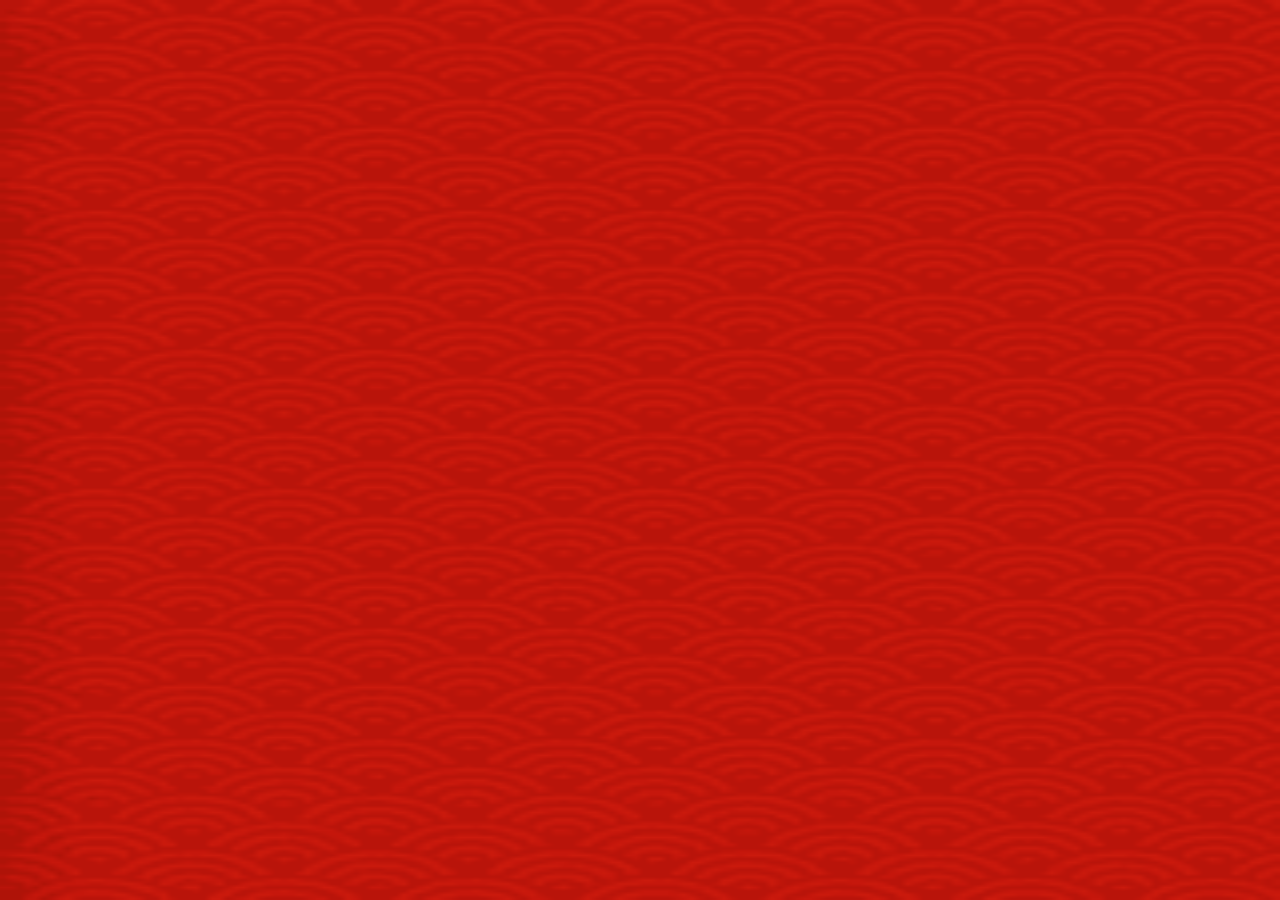
<file: index.html>
<!DOCTYPE html>
<html>
<head>
<meta charset="utf-8">
<title>炮竹驱年兽，新年爆好运</title>
<meta name="viewport" content="width=device-width,initial-scale=1.0,user-scalable=no">
<meta content="yes" name="apple-mobile-web-app-capable">
<meta name="description" content="">
<meta name="keywords" content="">
<link href="assets/css/public.css" rel="stylesheet" type="text/css" />
</head>
<body id="main" ontouchstart="toggleSound()">
<audio src="./assets/loop.mp3" preload="auto" loop="loop" autoplay="autoplay" id="loop_audio"></audio>
<audio src="./assets/bom.mp3" preload="auto" id="bom_audio"></audio>
<audio src="./assets/fire.mp3" preload="auto" id="fire_audio"></audio>
<div style="display:none">
<img src="assets/img/bg.png" style="display: none;">
<img src="assets/img/bg_titbar.png" style="display: none;">
<img src="assets/img/left_dl.png" style="display: none;">
<img src="assets/img/right_dl.png" style="display: none;">
<img src="assets/img/homebg.png" style="display: none;">
<img src="assets/img/zyan.png" style="display: none;">
<img src="assets/img/ssdl.png" style="display: none;">
<img src="assets/img/start.png" style="display: none;">
<img src="assets/img/popbg.png" style="display: none;">
<img src="assets/img/pob_close.png" style="display: none;">
<img src="assets/img/all_fail.png" style="display: none;">
<img src="assets/img/def_fail.png" style="display: none;">
<img src="assets/img/bz.png" style="display: none;">
<img src="assets/img/gudtxt.png" style="display: none;">
<img src="assets/img/real_start.png" style="display: none;">
<img src="assets/img/play_again.png" style="display: none;">
<img src="assets/img/share_bt.png" style="display: none;">
<img src="assets/img/gift_bt.png" style="display: none;">
<img src="assets/img/gamebg.png" style="display: none;">
<img src="assets/img/scorebar.png" style="display: none;">
<img src="assets/img/boss_1.png" style="display: none;">
<img src="assets/img/boss_2.png" style="display: none;">
<img src="assets/img/boss_3.png" style="display: none;">
<img src="assets/img/boss_over_1.png" style="display: none;">
<img src="assets/img/boss_over_2.png" style="display: none;">
<img src="assets/img/boss_over_3.png" style="display: none;">
<img src="assets/img/boss_talk_1.png" style="display: none;">
<img src="assets/img/boss_talk_2.png" style="display: none;">
<img src="assets/img/boss_talk_3.png" style="display: none;">
<img src="assets/img/sky.png" style="display: none;">
<img src="assets/img/bzgif.png" style="display: none;">
<img src="assets/img/fire.gif" style="display: none;">
<img src="assets/img/big_fire.gif" style="display: none;">
</div>
<div id="hoverpane"></div>
<div id="mask_div"></div>
<div id="sharemask"></div>
<div id="sharemt"></div>
<div id="loadmask"></div>


<!-- 游戏首屏 -->
<div id="home_box">
	<div id="home_bg"></div>
	<div id="zyan"></div>
	<div id="home_gj"></div>
	<div id="home_xgj"></div>
</div>


<!-- 游戏界面 -->
<div id="game_pane">
	<div id="game_bg"></div>
	<div id="scorebar">
		<div>1</div>
	</div>
	<div id="gfail_box">
		<div id="boss_talk_succ"></div>
	</div>
	<div id="game_boss_pane"><div id="game_boss"></div></div>
	<div id="game_sky"></div>
	<div id="boss_talk"></div>
	
	<!-- 控制引线燃烧区域 -->
	<div id="all_ctl">
		<div id="ctl_box">
			<div id="fire_line_pane">
				<div id="drawing"></div>
			</div>
		</div>			
		<div id="bzgif_box">
			<div id="bzgif_pane"><div id="bzgif"></div></div>
			<div id="bigfire"><img src="assets/img/big_fire.gif" /></div>
		</div>
	</div>
	<!-- 控制引线燃烧区域 end-->

</div>


<!-- home开始 -->
<div id="start_div">
	<div id="start_bt"></div>
</div>


<!-- 永远显示层 -->
<div id="denglong_box">
	<div id="left_dl"></div>
	<div id="right_dl"></div>
	<div id="dltit_bar"></div>
</div>


<!-- pop层 -->
<div id="pop_div">
	<div id="pop_close"></div>

	<!-- 游戏引导 -->
	<div id="game_guide">
		<div id="guide_mm">
			<svg width="10" height="10" xmlns:xlink="http://www.w3.org/1999/xlink" viewBox="0 0 455 340" xmlns="http://www.w3.org/2000/svg" version="1.1">
				<g transform="translate(157.5 0)">
					<image xlink:href="assets/img/fire.gif" width="60" height="55">
						<animateMotion path="M17 0 Q46 43 17 87" begin="0s" dur="2s" repeatCount="indefinite"/>
					</image>

					<image xlink:href="assets/img/bz.png" width="110" height="150" y="204"></image>
					<path id="guide_path" d="M47 218 Q17 158 47 107 Q76 63 47 27" fill="none" stroke="#000000" stroke-dashoffset="200" stroke-linecap="round" stroke-width="4"></path>

					<image id="hand_on" xlink:href="assets/img/hand_on.png" width="400" height="120" x="-80" y="180">
						<animate attributeName="opacity" from="1" to="0" begin="0s" dur="2s" repeatCount="indefinite"/>
					</image>
					<image id="hand_off" xlink:href="assets/img/hand_off.png" width="400" height="120" x="-80" y="180">
						<animate attributeName="opacity" from="0" to="1" begin="0s" dur="2s" repeatCount="indefinite"/>
					</image>
				</g>
				<rect width="1055" height="38" x="-300" y="97" fill="rgba(255,255,255,.7)"></rect>
				<line x1="-300" y1="116" x2="755" y2="116" stroke="#b30e0e" stroke-width="2"></line>
			</svg>
			<!--<div id="guide_fline"></div>
			<div id="guide_fire">
				<img src="/assets/img/fire.gif" />
			</div>
			<div id="guide_bz"></div>
			<div id="guide_hline"></div>
			<div class="hand_off"></div>
			<div class="hand_on"></div>-->
		</div>
		<div id="guide_txt"></div>
		<div id="real_play"></div>
	</div>

	<!-- 游戏失败 -->
	<!-- 一次都没有过关 -->
	<div id="all_fail" class="hide">
		<div class="fail_box"></div>
		<div class="play_again"></div>
		<div class="share_bt" id="share_all_bt"></div>
		<div class="gift_bt"></div>
	</div>
	<!-- 为至少有一次有过关 -->
	<div id="def_fail" class="hide">
		<div class="fail_box">
			<div class="kill_num killnum01 fr">1</div>
			<div class="kill_num killnum02 fl">1</div>
		</div>
		<div class="play_again"></div>
		<div class="share_bt" id="share_def_bt"></div>
		<div class="gift_bt"></div>
	</div>
</div>


</body>
</html>
<script src="http://libs.baidu.com/jquery/1.7.1/jquery.min.js"></script>
<script src="http://res.wx.qq.com/open/js/jweixin-1.0.0.js"></script>
<script src="assets/js/hammer.min.js"></script>
<script src="assets/js/springMove.js" type="text/javascript"></script>
<script src="assets/js/jquery.rotate.js" type="text/javascript"></script>
<script src="assets/js/svg.min.js"></script>
<script src="assets/js/script.js" type="text/javascript"></script>
<script src="assets/js/game.js"></script>
</file>
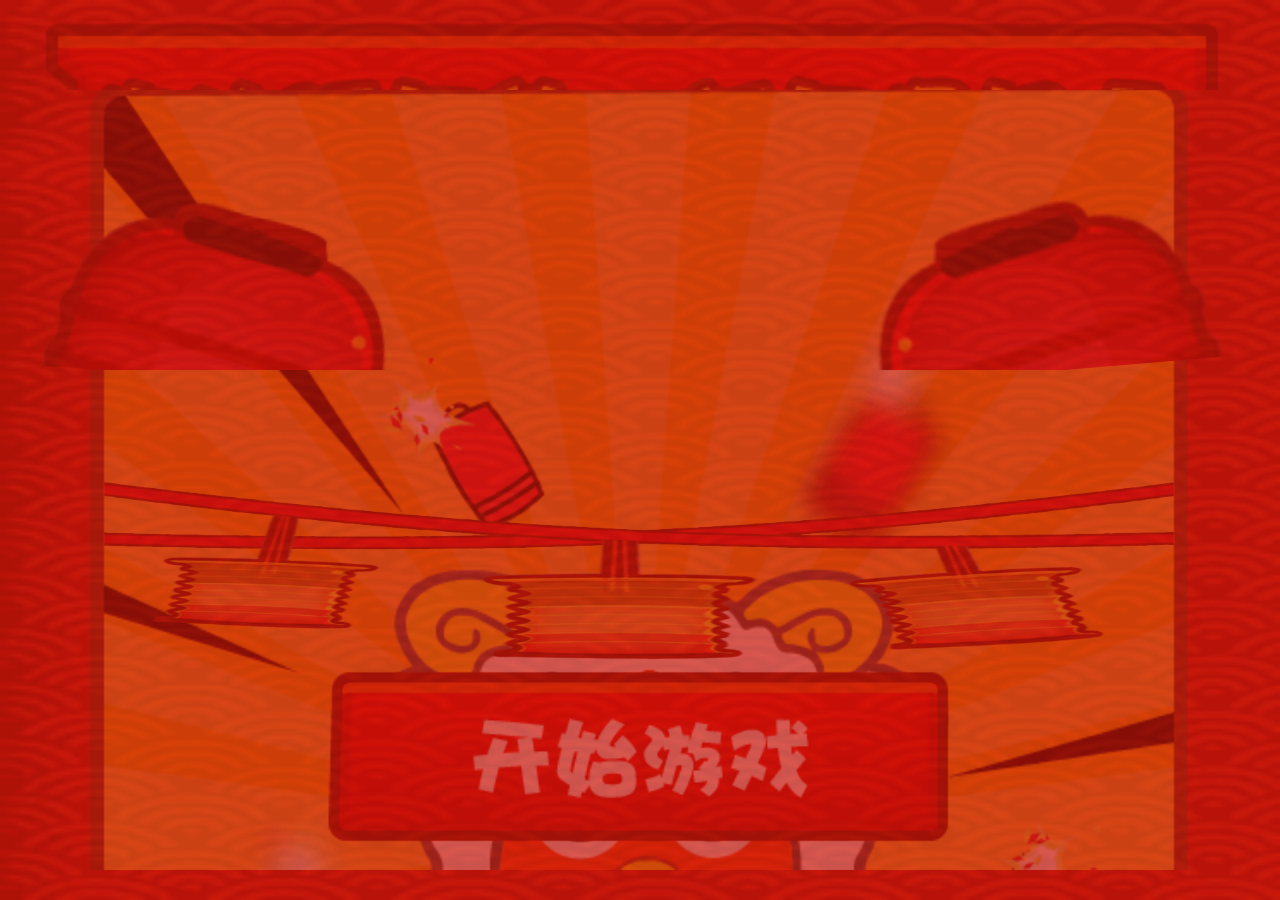
<file: view/index.html>
<!DOCTYPE html>
<html>
<head>
<meta charset="utf-8">
<title>炮竹驱年兽，新年爆好运</title>
<meta name="viewport" content="width=device-width,initial-scale=1.0,user-scalable=no">
<meta content="yes" name="apple-mobile-web-app-capable">
<meta name="description" content="">
<meta name="keywords" content="">
<link href="../assets/css/public.css" rel="stylesheet" type="text/css" />
</head>
<body id="main">
<div id="preloader"></div>
<div id="hoverpane"></div>
<div id="mask_div"></div>
<div id="sharemask"></div>
<div id="sharemt"></div>
<div id="loadmask"></div>


<!-- 游戏首屏 -->
<div id="home_box">
	<div id="home_bg"></div>
	<div id="zyan"></div>
	<div id="home_gj"></div>
	<div id="home_xgj"></div>
</div>


<!-- 游戏界面 -->
<div id="game_pane">
	<div id="game_bg"></div>
	<div id="scorebar">
		<div>1</div>
	</div>
	<div id="game_boss"></div>
	<div id="game_sky"></div>
	<div id="boss_talk"></div>
	
	<!-- 控制引线燃烧区域 -->
	<div id="all_ctl">
		<div id="ctl_box">
			<div id="fire_line_pane">
				<div id="drawing"></div>
			</div>
		</div>			
		<div id="bzgif_box">
			<div id="bzgif_pane"><div id="bzgif"></div></div>
			<div id="bigfire"><img src="../assets/img/big_fire.gif" /></div>
		</div>
	</div>
	<!-- 控制引线燃烧区域 end-->

</div>


<!-- home开始 -->
<div id="start_div">
	<div id="start_bt"></div>
</div>


<!-- 永远显示层 -->
<div id="denglong_box">
	<div id="left_dl"></div>
	<div id="right_dl"></div>
	<div id="dltit_bar"></div>
</div>


<!-- pop层 -->
<div id="pop_div">
	<div id="pop_close"></div>

	<!-- 游戏引导 -->
	<div id="game_guide">
		<div id="guide_mm">
			<div id="guide_fline"></div>
			<div id="guide_fire">
				<img src="../assets/img/fire.gif" />
			</div>
			<div id="guide_bz"></div>
			<div id="guide_hline"></div>
			<div class="hand_off"></div>
			<div class="hand_on"></div>
		</div>
		<div id="guide_txt"></div>
		<div id="real_play"></div>
	</div>

	<!-- 游戏失败 -->
	<!-- 一次都没有过关 -->
	<div id="all_fail" class="hide">
		<div class="fail_box"></div>
		<div class="play_again"></div>
		<div class="share_bt"></div>
		<div class="gift_bt"></div>
	</div>
	<!-- 为至少有一次有过关 -->
	<div id="def_fail" class="hide">
		<div class="fail_box">
			<div class="kill_num killnum01 fr">1</div>
			<div class="kill_num killnum02 fl">1</div>
		</div>
		<div class="play_again"></div>
		<div class="share_bt"></div>
		<div class="gift_bt"></div>
	</div>
</div>


</body>
</html>
<script src="../assets/js/jquery-1.7.1.min.js"></script>
<script src="../assets/js/hammer.min.js"></script>
<script src="../assets/js/springMove.js" type="text/javascript"></script>
<script src="../assets/js/jquery.rotate.js" type="text/javascript"></script>
<script src="../assets/js/svg.min.js"></script>
<script src="../assets/js/script.js" type="text/javascript"></script>
<script src="../assets/js/game.js"></script>
</file>
<file: assets/css/public.css>
﻿html,body,div,dl,dt,dd,pre,code,form,fieldset,legend,input,textarea,p,blockquote,th,td,em,button{margin:0;padding:0;border:0;list-style:none;outline:none;}
html{width:100%;height:100%;overflow:hidden;}
body{font-family:'microsoft yahei','SimHei','sans-serif';font-size:62.5%;color:#333;height:100%;line-height:1.8em;background:#ba150a;overflow:hidden;width:100%;}
.nfont{font-family:'Georgia','microsoft yahei','SimHei';}
.hide{display:none;}
.show{display:block;}
.pointer{cursor:pointer;}
.fl{float:left;}
.fr{float:right;}
.vm{vertical-align:middle;}
.vb{vertical-align:bottom;}
.bold{font-weight:bold;}
.blk{color:#333}
.white{color:#fff;}
.blue{color:#0366a1;}
.gray{color:#797979;}
.gray2{color:#e4e4e4;}
.tcenter{text-align:center;}
.tleft{text-align:left;}
.tright{text-align:right;}
.clear{clear:both;height:1em;}
.f12{font-size:1.2em;}
.f14{font-size:1.4em;}
.f16{font-size:1.6em;}
.f18{font-size:1.8em;}
.f20{font-size:2em;}
.f22{font-size:2.2em;}
.f24{font-size:2.4em;}
.f26{font-size:2.6em;}
.f28{font-size:2.8em;}
.f30{font-size:3em;}
.f36{font-size:3.6em;}
.f50{font-size:5em;}
.cp{position:absolute;}
.autop {white-space: nowrap;overflow: hidden;text-overflow: ellipsis;}
.autom{margin:0 auto;}
#mask_div,#sharemask{position:fixed;z-index:311;top:0;left:0;display:none;zoom:1;background:rgba(0, 0, 0, 1);filter:Alpha(opacity=70);-moz-opacity:0.7;opacity: 0.7; background:rgba(0, 0, 0, 0.7)!important;filter: progid:DXImageTransform.Microsoft.gradient(startColorstr=#99000000,endColorstr=#99000000)!important;height:100%;width:100%;}
#sharemask{z-index:512;}
#sharemt{position:fixed;z-index:513;top:0;left:0;display:none;zoom:1;height:100%;width:100%;background:url(../img/sharemt.png) no-repeat top center;background-size:100% auto;}
#hoverpane{position:fixed;z-index:299;top:0;left:0;display:none;zoom:1;height:100%;width:100%;background:rgba(255,255,255,0)}

body{background:url(../img/bg.png) no-repeat;background-size:100% 100%;}
#loadmask{background:url(../img/bg.png) no-repeat;background-size:100% 100%;position:absolute;width:100%;height:100%;z-index:300;}
#dltit_bar{position:absolute;z-index:100;background:url(../img/bg_titbar.png) no-repeat;background-size:100% auto;width:100%;height:8em;}
#denglong_box{overflow:hidden;height:40%;width:100%;z-index:200;margin-top:1em;position:absolute;}
#left_dl{position:absolute;z-index:99;background:url(../img/left_dl.png) no-repeat;background-size:100% auto;width:35%;height:20em;margin-top:13%;left:-2em;}
#right_dl{position:absolute;z-index:99;background:url(../img/right_dl.png) no-repeat;background-size:100% auto;width:35%;height:20em;margin-top:12.4%;right:-1.6em;}


/* 基础默认css 适应iphone5 */
#home_box{position:absolute;z-index:198;margin-top:6em;width:100%;height:90%;}
#home_bg{position:absolute;background: url(../img/homebg.png) no-repeat top center;background-size: 100% auto;width: 100%;height:100%;}
#zyan{position:absolute;background: url(../img/zyan.png) no-repeat top center;background-size: 100% auto;width: 100%;height:100%;display:none;}
#home_gj{position:absolute;background: url(../img/ssdl.png) no-repeat;background-size:100% 100%;width:100%;height:24%;top:50%;}
#start_div{position:absolute;bottom:6%;width:100%;height:20%;margin: 0 auto;z-index:198;}
#start_bt{background: url(../img/start.png) no-repeat bottom center;background-size:100% auto;width:50%;height:100%;margin: 0 auto;}

#pop_div{z-index:312;position:absolute;background: url(../img/popbg.png) no-repeat top center;background-size:100% auto;width:100%;height:70%;top:12%;display:none;}
#pop_close{position:absolute;background: url(../img/pob_close.png) no-repeat top center;background-size:100% auto;width:100%;height:10%;margin-top:-12%;}
#all_fail{background: url(../img/all_fail.png) no-repeat top center;background-size:100% auto;width:100%;height:100%;}
#def_fail{background: url(../img/def_fail.png) no-repeat top center;background-size:100% auto;width:100%;height:100%;}

#game_guide{width:100%;height:100%;}
#guide_mm{width:83%;height:49%;margin:0 auto;}
#guide_hline{background: #b30e0e;
border-top: 12px solid #fff;
border-bottom: 12px solid #fff;
height: 2px;
margin: 20% 9% 0 9%;
position: absolute;
width: 82%;
border-left: 0;
border-right: 0;
opacity: 0.8;}
#guide_bz{background: url(../img/bz.png) no-repeat top center;background-size:auto 100%;width:100%;height:18%;margin-top:36%;position: absolute;}
#guide_fline{background:url(../img/fline.png) no-repeat bottom center;background-size:auto 90%;height:20%;position:absolute;width:100%;margin-top:14%;}
#guide_fire{position:absolute;width:100%;margin-top:14%;text-align:center;height:20%;display:none;}
#guide_fire img{width:10%;}
#guide_hand{position:absolute;width:100%;height:16%;margin-top: 30%;}
.hand_off{position:absolute;width:100%;height:16%;margin-top: 30%;background:url(../img/hand_off.png) no-repeat top center;background-size:auto 100%;}
.hand_on{position:absolute;width:100%;height:16%;margin-top: 30%;background:url(../img/hand_on.png) no-repeat top center;background-size:auto 100%;display:none;}

#guide_txt{background: url(../img/gudtxt.png) no-repeat top center;background-size:100% auto;width:100%;height:30%;margin: 0 auto;}
#real_play{background: url(../img/real_start.png) no-repeat top center;background-size:100% auto;width:80%;height:15%;margin: 0 auto;}

.fail_box{width:100%;height:58%;}
.play_again{background: url(../img/play_again.png) no-repeat center;background-size:100% auto;width:40%;height:10%;margin:0 auto;}
.share_bt{background: url(../img/share_bt.png) no-repeat center;background-size:100% auto;width:80%;height:14%;margin:0 auto;}
.gift_bt{background: url(../img/gift_bt.png) no-repeat center;background-size:100% auto;width:80%;height:14%;margin:0 auto;}
.killnum01{font-size:6em;color:#610b03;font-family: 'Georgia';margin:23% 14% 0 0;clear:both;}
.killnum02{font-size:3em;margin:22% 0 0 53%;clear:both;color:#610b03;font-weight:bold;}

#game_pane{position:absolute;z-index:198;margin-top:6em;width:100%;height:90%;display:none;}
#game_bg{position:absolute;background: url(../img/gamebg.png) no-repeat top center;background-size: 100% auto;width: 100%;height:100%;}
#scorebar{position:absolute;background: url(../img/scorebar.png) no-repeat top center;background-size: 100% auto;width: 100%;height:10%;margin-top:4%;text-align:center;-moz-user-select:none;hutia:expression(this.onselectstart=function(){return(false)});}
#scorebar div{font-size:2.6em;color:#fff;width:15%;margin:5% auto 0 auto;-moz-user-select:none;hutia:expression(this.onselectstart=function(){return(false)});}

#game_boss_pane{position:absolute;width: 100%;height:100%;margin-top:0%;}
#game_boss{position:absolute;width: 100%;height:4%;margin-top:42%;opacity:0;}
.boss_1{background: url(../img/boss_1.png) no-repeat top center;background-size:auto 100%;}
.boss_2{background: url(../img/boss_2.png) no-repeat top center;background-size:auto 100%;}
.boss_3{background: url(../img/boss_3.png) no-repeat top center;background-size:auto 100%;}
.boss_over_1{background: url(../img/boss_over_1.png) no-repeat top center;background-size:auto 100%;}
.boss_over_2{background: url(../img/boss_over_2.png) no-repeat top center;background-size:auto 100%;}
.boss_over_3{background: url(../img/boss_over_3.png) no-repeat top center;background-size:auto 100%;}
#game_sky{position:absolute;background: url(../img/sky.png) no-repeat top center;background-size: 100% auto;width: 100%;height:100%;}
#boss_talk{position:absolute;width: 100%;height:80%;margin-top:6%;opacity:0;}
.boss_talk_1{background: url(../img/boss_talk_1.png) no-repeat top center;background-size:auto 100%;}
.boss_talk_2{background: url(../img/boss_talk_2.png) no-repeat top center;background-size:auto 100%;}
.boss_talk_3{background: url(../img/boss_talk_3.png) no-repeat top center;background-size:auto 100%;}

#bz_box{position:absolute;width:100%;height:100%;}
#bz{background: url(../img/bz.png) no-repeat top center;background-size: 100% auto;width: 20%;height:20%;margin:106% auto 0 auto;}
#bzgif_box{position:absolute;width:100%;height:100%;z-index:99;}
#bzgif_pane{position: absolute;width:100%;height: 100%;text-align: center;}
#bzgif{display:none;background: url(../img/bzgif.png) no-repeat top center;background-size: 100% auto;width: 20%;height:20%;margin:106% auto 0 auto;}
#bigfire{position:absolute;8width:100%;height:20%;margin-top:50%;text-align:center;display: none;}
#bigfire img{width:20%;}
#ctl_box{position:absolute;width:100%;height:100%;}
#fire_line_pane{width:84%;margin:80% auto 0 auto;height:20%;}
#fire_line{background:url(../img/fline.png) no-repeat bottom center;background-size:auto 90%;height:20%;position:absolute;width:84%;}
#hover_pane{
background: #b30e0e;
border-top: 10px solid #fff;
border-bottom: 10px solid #fff;
height: 2px;
margin-top: 0;
position: absolute;
width: 84%;
border-left: 0;
border-right: 0;
opacity: 0.8;
}
#fire_gif{position:absolute;width:84%;margin-top:0;text-align:center;}
#fire_gif img{width:10%;}

#all_ctl{width:100%;position:absolute;height:100%;}
#drawing{margin:0 auto;}

#gfail_box{opacity:0;position:absolute;width:100%;height:4%;margin-top:42%;background: url(../img/boss_succ.png) no-repeat top center;background-size:auto 100%;z-index:100;}
#boss_talk_succ{position:absolute;width:38%;height:100%;margin:-14% 0 0 38%;background: url(../img/boss_talk_succ.png) no-repeat top center;background-size:100% auto;opacity: 0;}

/*已测*/
@media only screen and (min-device-width:720px) and (max-device-width:800px) {
	#pop_div{height:75%;}
	#boss_talk{margin-top:13%;}
	.fail_box{height:44%;}
}




/* iphone 4 */
@media only screen and (device-height:480px) and (-webkit-min-device-pixel-ratio:2){
	html,body{overflow-x: hidden;overflow-y: auto;height:500px;}
	#loadmask{height:500px;}

	#start_div{bottom:-15%;}
	#left_dl{width:30%;margin-top:18%;}
	#right_dl{width:30%;margin-top:18%;}
	#home_box{height:98%}
	#zyan{position:absolute;background: url(../img/zyan.png) no-repeat top center;background-size: auto 100%;width: 100%;height:98%;display:none;}
	#home_gj{position:absolute;background: url(../img/ssdl.png) no-repeat;background-size:100% 100%;width:88.8%;height:24%;top:63%;left:5.8%;}
	#home_bg{position:absolute;background: url(../img/homebg.png) no-repeat top center;background-size: auto 98%;width: 100%;height:100%;}
	#game_bg{position:absolute;background: url(../img/gamebg.png) no-repeat top center;background-size: auto 100%;width: 100%;height:100%;}
	#pop_div{height:94%;top:15%;}
	#guide_txt{height:32%;}
	#real_play{height:18%}
	#denglong_box{height:45%;}
	#guide_bz{height:20%;margin-top:32%}
	#scorebar{height:14%}
	#boss_talk{margin-top:20%;}
	#boss_talk_succ{margin-top: -24%}
	.killnum01{margin:23% 19% 0 0;}
	.killnum02{margin:22% 0 0 56%;}



}

/* iphone 5 */
@media only screen and (device-height:568px) and (max-device-width:640px) and (-webkit-min-device-pixel-ratio:2) {
	#home_gj{top:53%;height:28%;}
	#pop_div{height:80%;}
	#guide_bz{;margin-top:34%}
	#boss_talk{margin-top:13%;}
	#bz{margin:105% auto 0 auto;}
	.fail_box{height:58%;}
	.killnum02{margin:23% 0 0 53.4%;}
}



/* iphone 6 */
@media only screen and (device-height:667px) and (max-device-width:750px) and (-webkit-min-device-pixel-ratio:2) {
	#start_div{bottom:8%;}
	#home_gj{top:52%;}
	#pop_div{height:76%;}
	#scorebar{margin-top:8%;}
	#boss_talk{margin-top:10%;}
	.killnum02{font-size:3.4em;margin:24% 0 0 54%;}


}

/* iphone 6plus */
@media only screen and (device-height:736px) and (max-device-width:750px) and (-webkit-min-device-pixel-ratio:2) {
	#start_div{bottom:2%;}
	#pop_div{height:82%;}
	#guide_bz{height:20%;margin-top:28%}
	#guide_txt{height:28%;}
	#scorebar{margin-top:10%;}
	.fail_box{height:52%;}
	#boss_talk{margin-top:13%;}
	.killnum02{margin:24.4% 0 0 55%;}
}


/*未测*/
@media only screen and (device-width:720px) and (device-height:1280px) {
	#start_div{border:1px solid red;}
	#pop_div{height:80%;}
	#game_boss_pane{margin-top:-10%;}
	#game_pane{height:86%;}
	#boss_talk{margin-top:12%;}
	.fail_box{height:58%;}
	#gfail_box{margin-top:38%;}
	#boss_talk_succ{margin:-20% 0 0 38%;}
	.killnum02{font-size:3.4em;margin:24% 0 0 54%;}

}
/*未测*/
@media only screen and (device-width:1080px) and (device-height:1776px) {
	#start_div{border:1px solid blue;}
	#pop_div{height:85%;}
	#scorebar{margin-top:6%;}
	#game_pane{height:86%;}
	#boss_talk{margin-top:14%;}
	#guide_txt{height:26%;}
	.fail_box{height:58%;}
	#gfail_box{margin-top:38%;}
	#boss_talk_succ{margin:-20% 0 0 38%;}
	.killnum02{font-size:3.4em;margin:24% 0 0 54%;}
}


/* note3 */
@media only screen and (device-width:1080px) and (device-height:1920px) {
	#pop_div{height:85%;}
	#scorebar{margin-top:6%;}
	#game_pane{height:87%;}
	#boss_talk{margin-top:14%;}
	#guide_bz{margin-top:30%;}
	#guide_txt{height:26%;}
	.fail_box{height:51%;}
	.killnum02{font-size:3.4em;margin:24% 0 0 54%;}
}



#guide_path {stroke-dasharray: 200;stroke-dashoffset: 0;-webkit-animation: dash 2s linear infinite;animation: dash 2s linear infinite;}
@-webkit-keyframes dash {to {stroke-dashoffset: 100;}}
@keyframes dash {to {stroke-dashoffset: 100;}}
</file>
